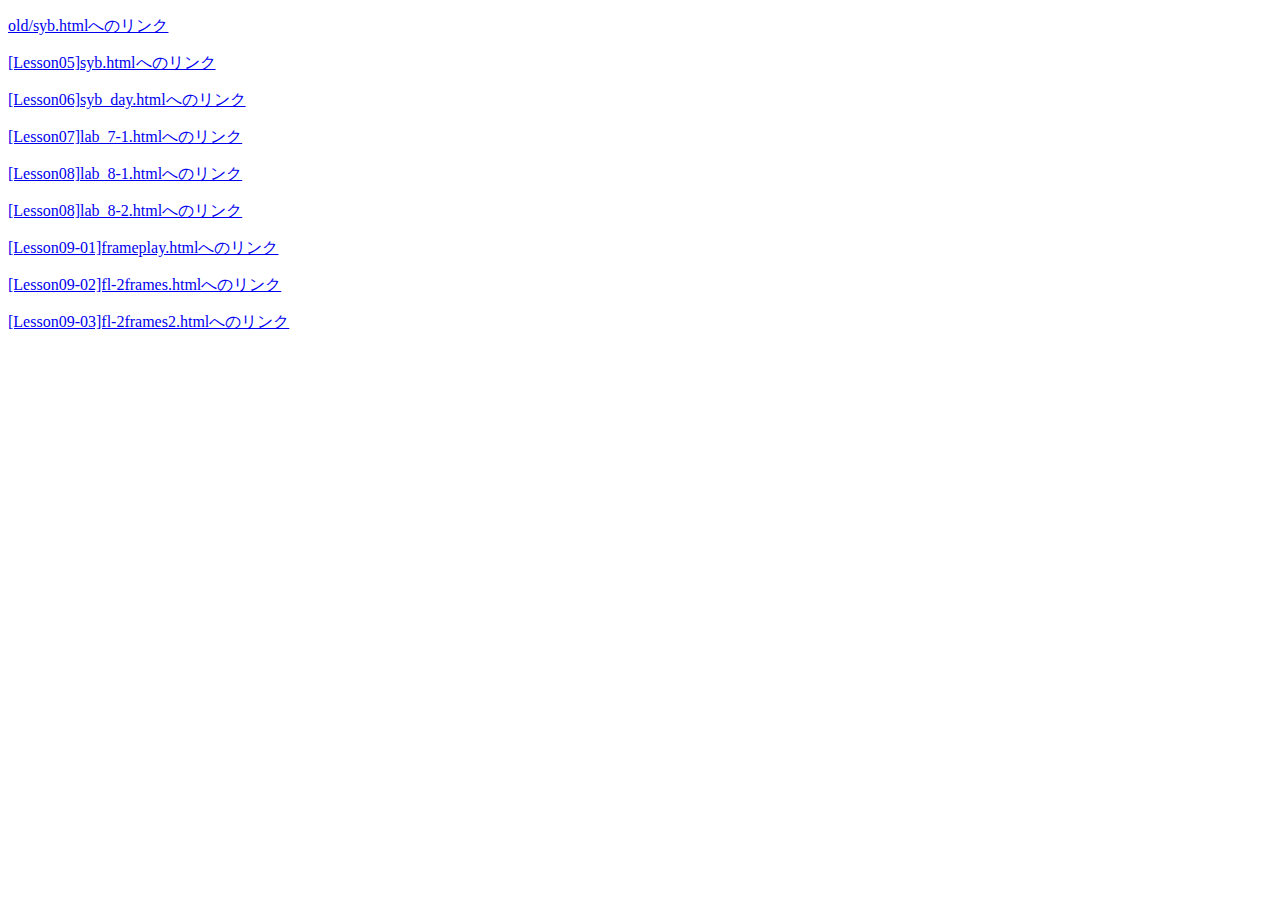
<file: index.html>
<!DOCTYPE html
PUBLIC "-//W3C//DTD XHTML 1.0 Transitional//EN"
"http://www.w3.org/TR/xhtml1/DTD/xhtml1-transitional.dtd">

<html xmlns="http://www.w3.org/1999/xhtml" xml:lang="ja">

<head>
  <meta http-equiv="Content-Type" content="text/html; charset=utf-8" />
  <meta name="keywords" content="CIW, XHTML 1.0, Habitat for Humanity" />
  <meta name="Description" content="Simple XHTML page for Habitat site" />
  <title>Index</title>
</head>

<body>
  <p><a href="ccyp/syb/old/syb.html">old/syb.htmlへのリンク</a></p>
  <p><a href="ccyp/syb.html">[Lesson05]syb.htmlへのリンク</a></p>
  <p><a href="ccyp/syb_day.html">[Lesson06]syb_day.htmlへのリンク</a></p>
  <p><a href="ccyp/lab_7-1.html">[Lesson07]lab_7-1.htmlへのリンク</a></p>
  <p><a href="ccyp/Lab_8-1/lab_8-1.html">[Lesson08]lab_8-1.htmlへのリンク</a></p>
  <p><a href="ccyp/Lab_8-2/index.html">[Lesson08]lab_8-2.htmlへのリンク</a></p>
  <p><a href="ccyp/Lab_9-1/frameplay.html">[Lesson09-01]frameplay.htmlへのリンク</a></p>
  <p><a href="ccyp/Lab_9-2/fl-2frames.html">[Lesson09-02]fl-2frames.htmlへのリンク</a></p>
  <p><a href="ccyp/Lab_9-2/fl-2frames2.html">[Lesson09-03]fl-2frames2.htmlへのリンク</a></p>
</body>

</html>
</file>
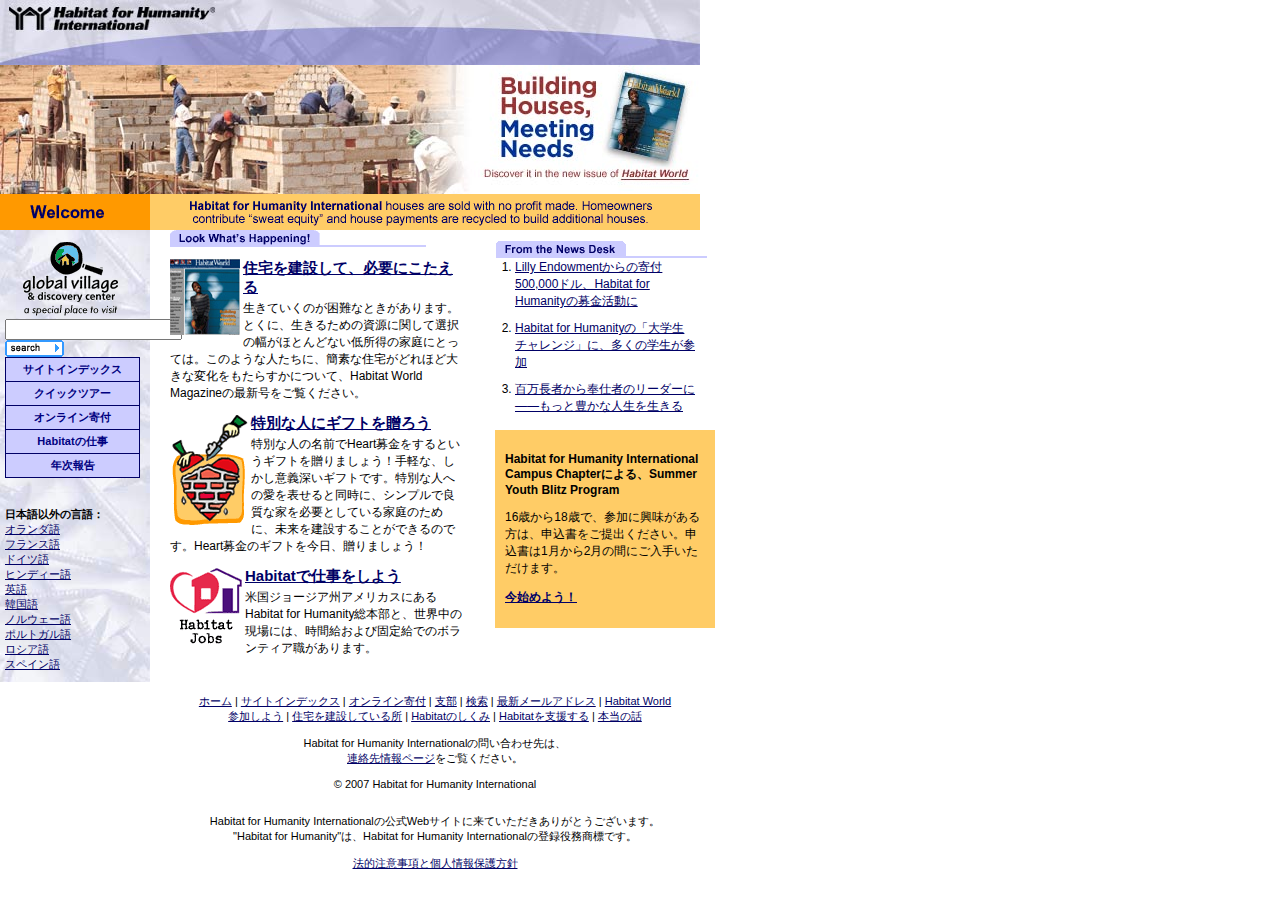
<file: index2.html>
<!DOCTYPE html PUBLIC "-//W3C//DTD XHTML 1.0 Transitional//EN"
    "http://www.w3.org/TR/xhtml1/DTD/xhtml1-transitional.dtd">
<html xmlns="http://www.w3.org/1999/xhtml">
<head>
<meta http-equiv="content-type" content="text/html;charset=utf-8" />
<meta name="description"
content="Habitat for Humanity Internationalの公式Webサイト。Habitat for Humanityは、住宅支援を行なうキリスト教非営利組織です。住環境で困っている人と協力して、シンプルかつ安価で良質な住宅を建設しています。ボランティアとパートナー・ファミリーが労力を提供し、篤志家と援助企業が資金と資材を提供して、Habitat for Humanityの家を建設しています。Habitat for Humanityの家は、無利益、無利子でパートナー・ファミリーに販売されます。ローンの支払いは、さらに家を建設するのに使われます。Habitat for Humanityは、米国50州すべてと、世界87カ国で活動しており、これまでに15万軒以上の家を建設しました。" />
<meta name="keywords"
content="Habitat for Humanity、habitatforhumanity、居住、Jimmy Carter、貧困、住宅、安価" />
<title>Habitat for Humanity International</title>
<link type="text/css" href="index/index.css" rel="stylesheet" />
</head>

<body>

<!-- HEADER SECTION 1 -->
<div id="head1"><a href="index.html"><img
src="index/topnavBG_01.jpg" alt="Habitat for Humanity International" height="65" width="260" border="0" /></a><img src="index/topnavBG_02.jpg" height="65" width="440" border="0" alt="nav" /></div>

<!-- HEADER SECTION 2 -->
<div id="head2"><a href="index.html"><img src="index/mainphoto5.jpg" height="129" width="474" border="0" alt="Habitat World Magazine Online" /></a><a href="index.html"><img src="index/phototitle.jpg" alt="ここをクリックして、Habitat World Magazine Onlineの最新号をご覧ください。" height="129" width="226" border="0" /></a></div>

<!-- HEADER SECTION 3 -->
<div id="head3">
<div class="lefthead3"><img src="index/welcome.gif" alt="ようこそ" height="36" width="133" align="top" border="0" /></div>
<div class="righthead3"><a href="index.html"><img src="index/rotatingquote3.gif"
alt="Habitat for Humanity Internationalは、住環境で困っている家庭やコミュニティに、安価で良質な住宅を建設するボランティアと資金、資材を提供します。Habitat for Humanity Internationalの家は、無利益で販売されます。その家に住む人は&quot;労働&quot;を提供し、家の代金は、さらに多くの家を建設するために使われます。" height="36" width="541" border="0" /></a></div>
</div>


<!-- MAIN DIV -->
<div id="container">

<!-- LEFT SIDEBAR -->
	<div id="sidebar-a"><div><img src="index/GVDClogo.gif" width="133" height="79" alt="世界中で行なわれている、Habitat住宅建設事業に参加しましょう！" border="0" />
		
	<form action="" method="post">
	<input name=".searchText" size="19" />
	<input type="image" src="index/button_search.gif" alt="検索" />
	</form>
	
	<div id="links1">
	<a href="index.html">サイトインデックス</a>
	<a href="index.html">クイックツアー</a>
	<a href="index.html">オンライン寄付</a>
	<a href="index.html">Habitatの仕事</a>
	<a href="index.html" style="border-bottom:1px solid #000066;">年次報告</a>
	</div>
	
<span class="navshsmall">日本語以外の言語：<br />
</span> <span class="navbcsmall">
 <a href="index.html">オランダ語</a><br />
 <a href="index.html">フランス語</a><br />
 <a href="index.html">ドイツ語</a><br />
 <a href="index.html">ヒンディー語</a><br />
 <a href="index.html">英語</a><br />
 <a href="index.html">韓国語</a><br />
 <a href="index.html">ノルウェー語</a><br />
 <a href="index.html">ポルトガル語</a><br />
 <a href="index.html">ロシア語</a><br />
 <a href="index.html">スペイン語</a><br /></span>
 </div>

 </div>
	
<!-- RIGHT SIDEBAR -->
   <div id="sidebar-b"><img src="index/newsdeskheader2.gif" width="212" height="19" alt="ニュースデスクから" border="0" />
<br />
	<ul class="listcompact">
	   <li class="listcompact"><a href="index.html">Lilly Endowmentからの寄付500,000ドル、Habitat for Humanityの募金活動に</a></li>
	   <li class="listcompact"><a href="index.html">Habitat for Humanityの「大学生チャレンジ」に、多くの学生が参加</a></li>
	   <li class="listcompact"><a href="index.html">百万長者から奉仕者のリーダーに——もっと豊かな人生を生きる</a></li> 
	</ul>
	
	<div style="background-color:#fc6;width:200px;padding:10px;">
	<p><b>Habitat for Humanity International Campus Chapterによる、Summer Youth Blitz Program</b></p>
	<p>16歳から18歳で、参加に興味がある方は、申込書をご提出ください。申込書は1月から2月の間にご入手いただけます。</p> 
    <p><b><a href="ccyp/syb.html">今始めよう！</a></b></p>
	</div>
	</div>

<!-- BODY CONTENT -->
	<div id="content">
    <img src="index/centerheader2.gif" width="256" height="26" alt="" border="0" />
	<div><img src="index/hw_feb_mar_04.jpg" alt="住宅を建設して、必要にこたえる" style="float:left;padding:0 3px 2px 0;" />
	<h4><a href="ccyp/default.html">住宅を建設して、必要にこたえる</a></h4>
	<p>生きていくのが困難なときがあります。とくに、生きるための資源に関して選択の幅がほとんどない低所得の家庭にとっては。このような人たちに、簡素な住宅がどれほど大きな変化をもたらすかについて、Habitat World Magazineの最新号をご覧ください。</p>
    </div>
	
	<div><img src="index/bkv_heart.gif" alt="特別な人にギフトを贈ろう" style="float:left;padding:0 3px 2px 0;" />
	<h4><a href="ccyp/default.html">特別な人にギフトを贈ろう</a></h4>
	<p>特別な人の名前でHeart募金をするというギフトを贈りましょう！手軽な、しかし意義深いギフトです。特別な人への愛を表せると同時に、シンプルで良質な家を必要としている家庭のために、未来を建設することができるのです。Heart募金のギフトを今日、贈りましょう！</p>
    </div>

	<div><img src="index/hrnew.gif" alt="Habitatで仕事をしよう" style="float:left;padding:0 3px 2px 0;" />
	<h4><a href="ccyp/default.html">Habitatで仕事をしよう</a></h4>
	<p>米国ジョージア州アメリカスにあるHabitat for Humanity総本部と、世界中の現場には、時間給および固定給でのボランティア職があります。	</p>
 </div>
 </div>
	

<!-- FOOTER LINKS -->
<div id="footer">
	<div><br />
<a href="index.html">ホーム</a> | 
<a href="index.html">サイトインデックス</a> | 
<a href="index.html">オンライン寄付</a> | 
<a href="index.html">支部</a> |
<a href="index.html">検索</a> | 
<a href="index.html">最新メールアドレス</a> | 
<a href="index.html">Habitat World</a><br />
<a href="index.html">参加しよう</a> | 
<a href="index.html">住宅を建設している所</a> | 
<a href="index.html">Habitatのしくみ</a> | 
<a href="index.html">Habitatを支援する</a> | 
<a href="index.html">本当の話</a>
<a href="index.html"><br /></a> <a href="index.html"><br /></a>
Habitat for Humanity Internationalの問い合わせ先は、<br /> <a href="index.html">連絡先情報ページ</a>をご覧ください。<br />
<br />
&copy; 2007 Habitat for Humanity International<br />
<br />
<br />
 
<div style="text-align: center">Habitat for Humanity Internationalの公式Webサイトに来ていただきありがとうございます。<br /> "Habitat for Humanity"は、Habitat for Humanity Internationalの登録役務商標です。<br /> <br /> <a href="index.html">法的注意事項と個人情報保護方針</a>
</div>

</div>
	
</div> 
</div> 
</body>
</html>
</file>
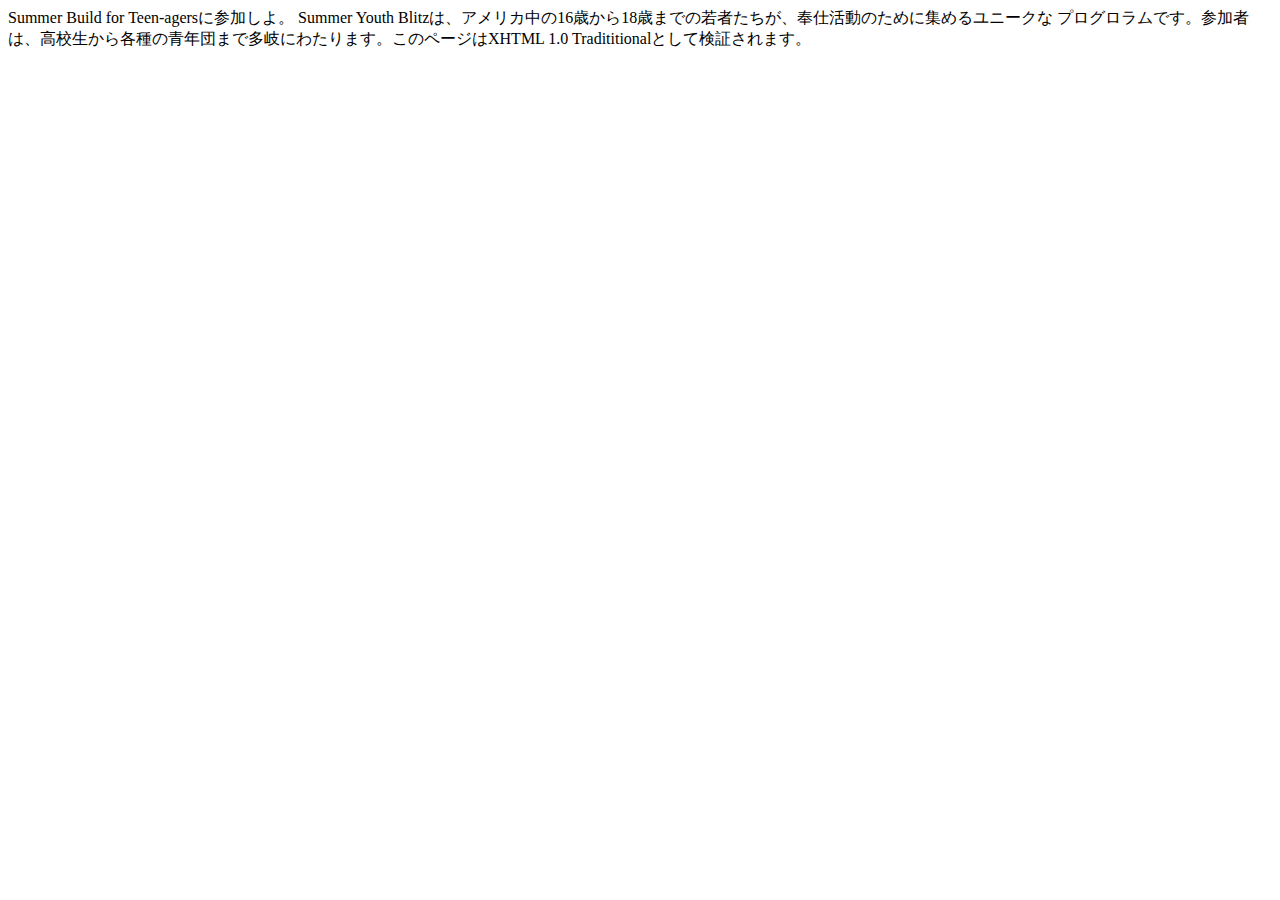
<file: ccpy/syb.html>
<!DOCTYPE html
  PUBLIC "-//W3C//DTD XHTML 1.0 Transitional//EN"
  "http://www.w3.org/TR/xhtml1/DTD/xhtml1-transitional.dtd">

<html xmlns="http://www.w3.org/1999/xhtml" xml:lang="ja">

<head>
<meta http-equiv="Content-Type" content="text/html; charset=utf-8" />
<meta name="keywords" content="CIW, XHTML 1.0, Habitat for Humanity" />
<meta name="Description" content="Simple XHTML page for Habitat site" />

<title>Habitat for Humanity International Summer Youth Blitz Program</title>

</head>

<body bgcolor="white">

Summer Build for Teen-agersに参加しよ。

Summer Youth Blitzは、アメリカ中の16歳から18歳までの若者たちが、奉仕活動のために集めるユニークな

プログロラムです。参加者は、高校生から各種の青年団まで多岐にわたります。このページはXHTML 1.0 Tradititionalとして検証されます。
</body>

</html>
</file>
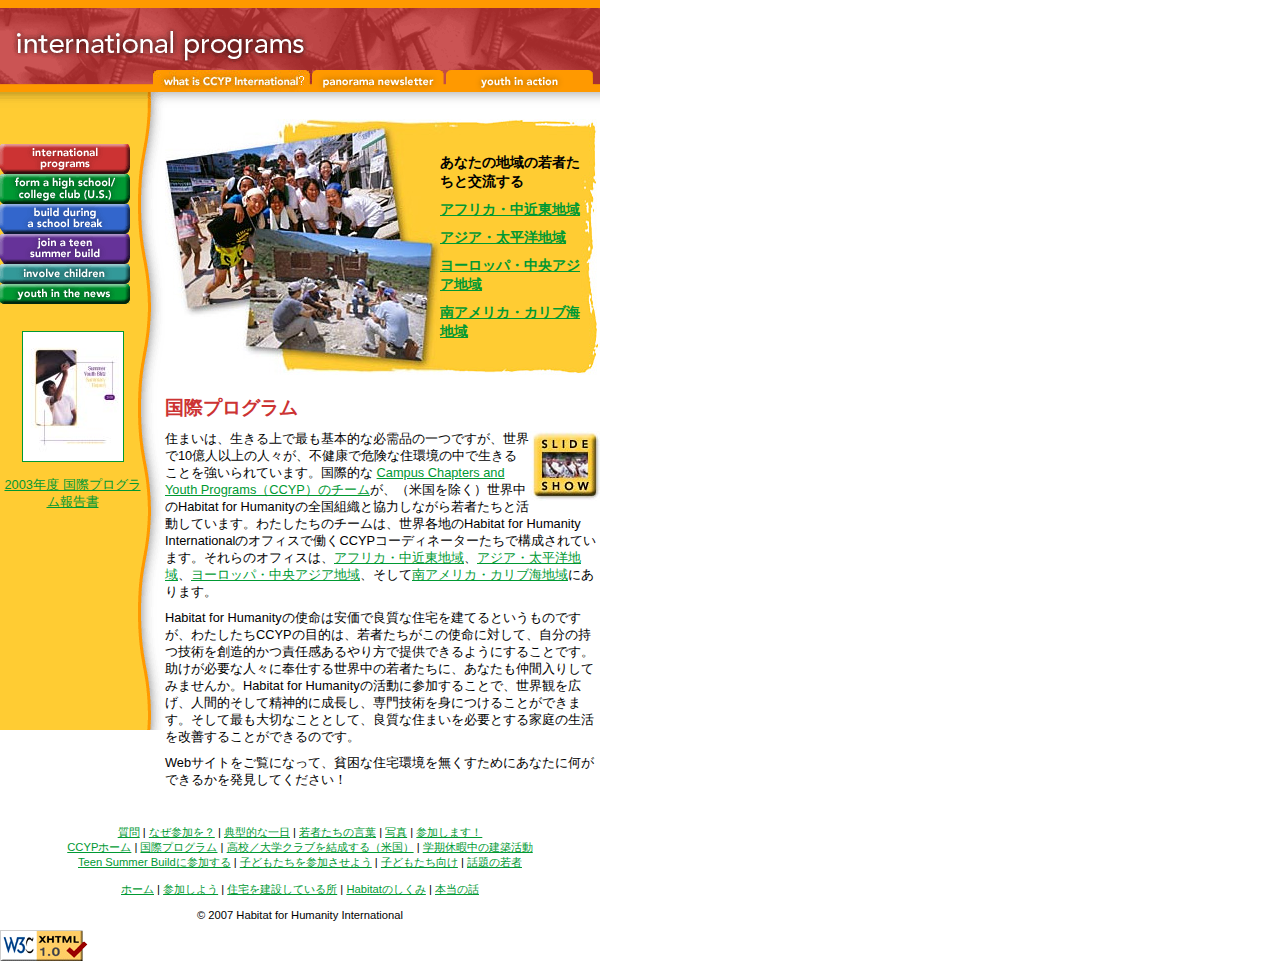
<file: ccyp/ccypintl.html>
<!DOCTYPE html PUBLIC "-//W3C//DTD XHTML 1.0 Transitional//EN" 	
	"http://www.w3.org/TR/xhtml1/DTD/xhtml1-transitional.dtd">
<html xmlns="http://www.w3.org/1999/xhtml" xml:lang="ja">
<head>
<meta http-equiv="Content-Type" content="text/html; charset=utf-8"/>
<meta name="Keywords" content="CIW,ファンデーション,例"/>
<meta name="Description" content="CIWファンデーション・コース向け"/>
<link rel="stylesheet" type="text/css" href="ccypintl/ccypintl.css" title="stylesheet"/>
<title>Habitat for Humanity International Campus Chapterによる、Summer Youth Blitz Program </title>
</head>

<body>
<div id="container">

<!-- ヘッダー -->
<div id="banner">
<div id="head"></div>
<div id="navbar"><img src="ccypintl/intlheaders_02.gif" width="153" height="22" alt="" border="0" /><img src="ccypintl/intlheaders_03.gif" width="159" height="22" alt="CCYP Internationalとは？" border="0" /><img src="ccypintl/intlheaders_04.gif" width="133" height="22" alt="パノラマ・ニュースレター" border="0" /><img src="ccypintl/intlheaders_05.gif" width="155" height="22" alt="Youth in Action" border="0" /></div>
<div id="subnav"><img src="ccypintl/navbg_02.gif" height="16" width="600" border="0" alt="" /></div>
</div>

<!-- サイドバー -->
<div id="sidebar">
<br /><br />
<a href="ccypintl.html"><img src="ccypintl/Intlbutton1.gif" height="30" width="130" border="0" alt="参加しよう" /></a><br />
<img src="ccypintl/ccbutton1.gif" height="30" width="130" border="0" alt="Campus Chapters" /><br/>
<img src="ccypintl/colchalbutton1.gif" height="30" width="130" border="0" alt="大学生チャレンジ" /><br />
<a href="syb.html"><img src="ccypintl/sybbutton1.gif" height="30" width="130" border="0" alt="Summer Youth Blitz" /></a><br />
<img src="ccypintl/childbutton1.gif" height="20" width="130" border="0" alt="子どもたちを参加させよう" /><br />
<img src="ccypintl/FWbutton1.gif" height="20" width="130" border="0" alt="世界を変える" /><br />
<br />

<p style="text-align:center;margin-right:20px;"><a href="ccypintl/SYBSumRept03.pdf"><img src="ccypintl/SYBSumReptCV.jpg" width="100" height="129" border="1" alt="2003年度国際プログラム報告書" /></a><br/><br/><a href="ccypintl/SYBSumRept03.pdf"> 2003年度 国際プログラム報告書</a>
</p>
</div>


<!-- コンテンツ本体 -->
<div id="content">

<div id="photoblock">
	<div>
		<p>あなたの地域の若者たちと交流する</p>
		<p><a href="ccypintl.html">アフリカ・中近東地域</a></p>
		<p><a href="ccypintl.html">アジア・太平洋地域</a></p>
		<p><a href="ccypintl.html">ヨーロッパ・中央アジア地域</a></p>
	    <p><a href="ccypintl.html">南アメリカ・カリブ海地域</a></p>
     </div>
</div>

<h2>国際プログラム</h2>

<p><img src="ccypintl/intlslideshowgraphic.jpg" width="70" height="70" alt="" border="0" align="right" />住まいは、生きる上で最も基本的な必需品の一つですが、世界で10億人以上の人々が、不健康で危険な住環境の中で生きることを強いられています。国際的な <a href="ccypintl.html">Campus Chapters and Youth Programs（CCYP）のチーム</a>が、（米国を除く）世界中のHabitat for Humanityの全国組織と協力しながら若者たちと活動しています。わたしたちのチームは、世界各地のHabitat for Humanity Internationalのオフィスで働くCCYPコーディネーターたちで構成されています。それらのオフィスは、<a href="ccypintl.html">アフリカ・中近東地域</a>、<a href="ccypintl.html">アジア・太平洋地域</a>、<a href="ccypintl.html">ヨーロッパ・中央アジア地域</a>、そして<a href="ccypintl.html">南アメリカ・カリブ海地域</a>にあります。</a></p>

<p>Habitat for Humanityの使命は安価で良質な住宅を建てるというものですが、わたしたちCCYPの目的は、若者たちがこの使命に対して、自分の持つ技術を創造的かつ責任感あるやり方で提供できるようにすることです。助けが必要な人々に奉仕する世界中の若者たちに、あなたも仲間入りしてみませんか。Habitat for Humanityの活動に参加することで、世界観を広げ、人間的そして精神的に成長し、専門技術を身につけることができます。そして最も大切なこととして、良質な住まいを必要とする家庭の生活を改善することができるのです。</p>

<p>Webサイトをご覧になって、貧困な住宅環境を無くすためにあなたに何ができるかを発見してください！</p>
</div>


<!-- フッター -->
<div id="footer">
<a href="ccypintl.html">質問</a> | 
<a href="ccypintl.html">なぜ参加を？</a> | 
<a href="ccypintl.html">典型的な一日</a> | 
<a href="ccypintl.html">若者たちの言葉</a> | 
<a href="ccypintl.html">写真</a> | 
<a href="ccypintl.html">参加します！</a><br/>
<a href="default.html">CCYPホーム</a> | 
<a href="ccypintl.html">国際プログラム</a> | 
<a href="ccypintl.html">高校／大学クラブを結成する（米国）</a> |
<a href="ccypintl.html">学期休暇中の建築活動</a> <br /> 
<a href="syb.html">Teen Summer Buildに参加する</a> | 
<a href="ccypintl.html">子どもたちを参加させよう</a> | 
<a href="ccypintl.html">子どもたち向け</a> |
<a href="ccypintl.html">話題の若者</a><br/><br/>
<a href="/habitat/index.html">ホーム</a> | 
<a href="ccypintl.html">参加しよう</a> | 
<a href="ccypintl.html">住宅を建設している所</a> | 
<a href="ccypintl.html">Habitatのしくみ</a> | 
<a href="ccypintl.html">本当の話<br/></a><br/>&copy; 2007 Habitat for Humanity International
</div>

<p><a href="http://validator.w3.org/check/referer"><img src="ccypintl/valid-xhtml10.png" alt="妥当なXHTML 1.0です！" height="31" width="88" border="0" /></a></p>

</div>
</body>
</html>
</file>
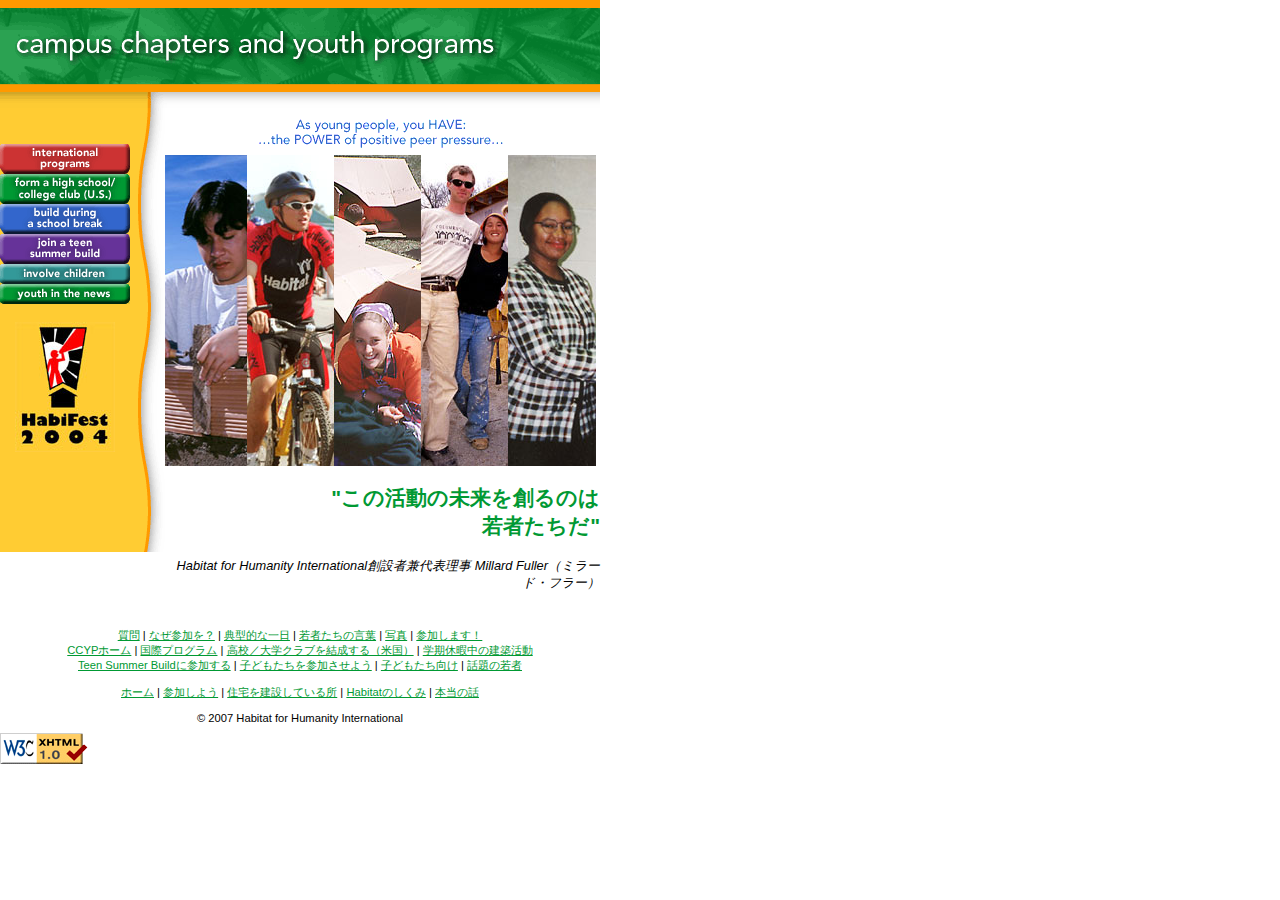
<file: ccyp/default.html>
<!DOCTYPE html PUBLIC "-//W3C//DTD XHTML 1.0 Transitional//EN" 	
	"http://www.w3.org/TR/xhtml1/DTD/xhtml1-transitional.dtd">
<html xmlns="http://www.w3.org/1999/xhtml" xml:lang="ja">
<head>
<meta http-equiv="Content-Type" content="text/html; charset=utf-8"/>
<meta name="Keywords" content="CIW,ファンデーション,例"/>
<meta name="Description" content="CIWファンデーション・コース向け"/>
<link rel="stylesheet" type="text/css" href="default/default.css" title="stylesheet"/>
<title>Habitat for Humanity International Campus Chapterによる、Summer Youth Blitz Program </title>
</head>
<body>
<div id="container">

<!-- ヘッダー -->
<div id="banner">
<div id="head"></div>
<div id="navbar"><img src="default/navbg_02.gif" width="600" height="16" alt="" border="0" /></div>
</div>

<!-- サイドバー -->
<div id="sidebar"><br /><br />
<a href="default.html"><img src="default/Intlbutton1.gif" height="30" width="130" border="0" alt="参加しよう" /></a><br />
<img src="default/ccbutton1.gif" height="30" width="130" border="0" alt="Campus Chapters" /><br />
<img src="default/colchalbutton1.gif" height="30" width="130" border="0" alt="大学生チャレンジ" /><br />
<a href="syb.html"><img src="default/sybbutton1.gif" height="30" width="130" border="0" alt="Summer Youth Blitz" /></a><br />
<img src="default/childbutton1.gif" height="20" width="130" border="0" alt="子どもたちを参加させよう" /><br />
<img src="default/FWbutton1.gif" height="20" width="130" border="0" alt="世界を変える" /><br />
<br />
<img src="default/Habifest_mainccyp.jpg" width="100" height="130" alt="HabiFest" style="text-align:center;margin:0px 15px;" />
</div>


<!-- コンテンツ本体 -->
<div id="content">

<div style="border:0px;padding:0px;margin:0px;">
<img src="default/mainquote9.gif" width="430" height="47" alt="あなたの声をお聞かせください" border="0" />
</div>

<div style="border:0px;padding:0px;margin:0px;">
<img src="default/mainphoto_set1_01.jpg" width="82" height="311" alt="住宅建築活動" /><img src="default/mainphoto_set1_02.jpg" width="87" height="311" alt="募金活動" /><img src="default/mainphoto_set1_03.jpg" width="87" height="311" alt="啓発活動" /><img src="default/mainphoto_set1_04.jpg" width="87" height="311" alt="活動報告" /><img src="default/mainphoto_set1_05.jpg" width="88" height="311" alt="指導者" />
</div>

<br />

<div align="right">
<span class="hdgreen">&quot;この活動の未来を創るのは<br />若者たちだ&quot;</span><br /><br /><span class="byline"> Habitat for Humanity International創設者兼代表理事 Millard Fuller（ミラード・フラー）</span>
</div>
</div>


<!-- フッター -->
<div id="footer">
<a href="default.html">質問</a> | 
<a href="default.html">なぜ参加を？</a> | 
<a href="default.html">典型的な一日</a> | 
<a href="default.html">若者たちの言葉</a> | 
<a href="default.html">写真</a> | 
<a href="default.html">参加します！</a><br/>
<a href="default.html">CCYPホーム</a> | 
<a href="default.html">国際プログラム</a> | 
<a href="default.html">高校／大学クラブを結成する（米国）</a> |
<a href="default.html">学期休暇中の建築活動</a> <br /> 
<a href="syb.html">Teen Summer Buildに参加する</a> | 
<a href="default.html">子どもたちを参加させよう</a> | 
<a href="default.html">子どもたち向け</a> |
<a href="default.html">話題の若者</a><br/><br/>
<a href="index.html">ホーム</a> | 
<a href="default.html">参加しよう</a> | 
<a href="default.html">住宅を建設している所</a> | 
<a href="default.html">Habitatのしくみ</a> | 
<a href="default.html">本当の話<br/></a><br/>&copy; 2007 Habitat for Humanity International
</div>

<p><a href="http://validator.w3.org/check/referer"><img src="default/valid-xhtml10.png" alt="妥当なXHTML 1.0です！" height="31" width="88" border="0" /></a></p>
</div>
</body>
</html>
</file>
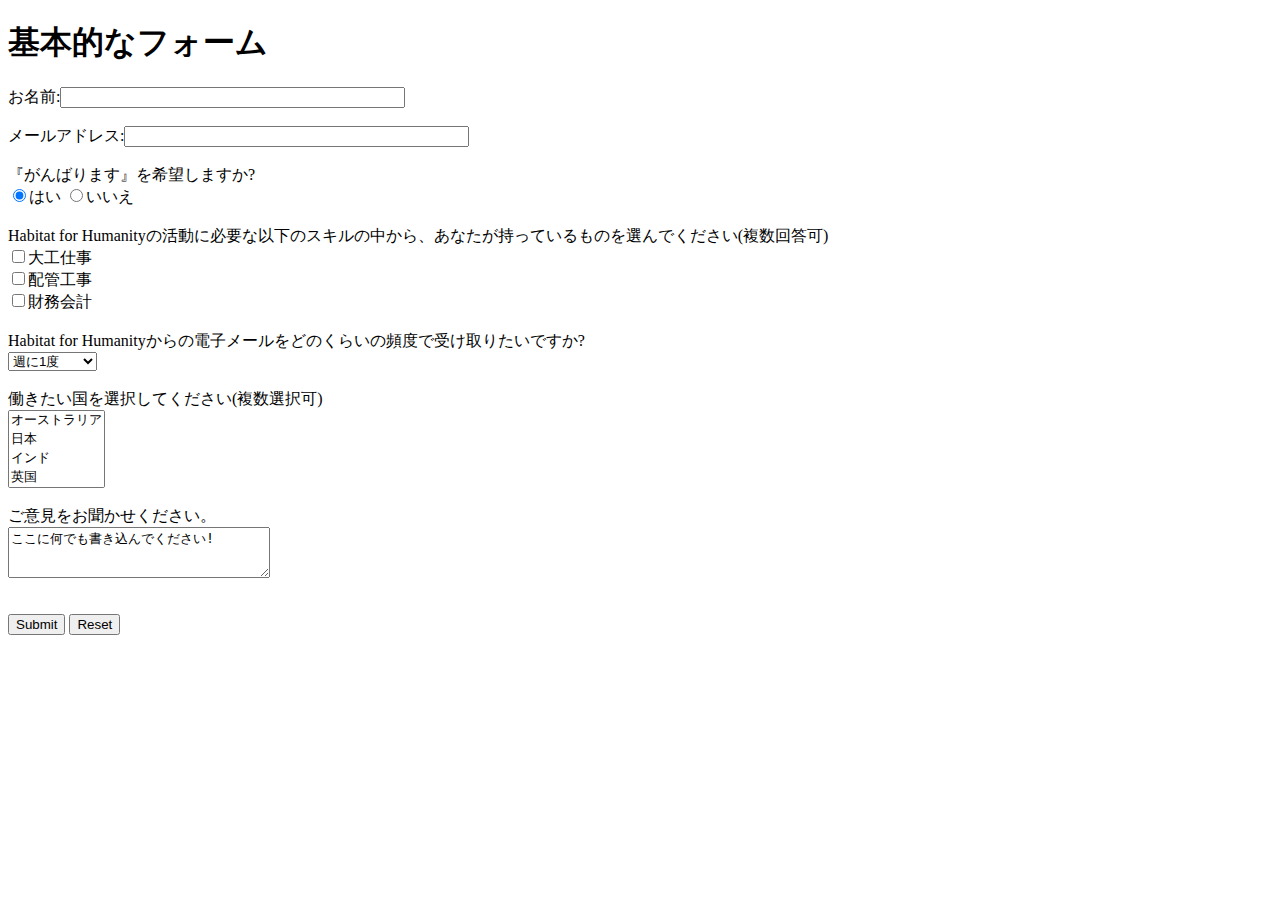
<file: ccyp/lab_7-1.html>
<!DOCTYPE html
	PUBLIC "-//W3C//DTD XHTML 1.0 Transitional//EN"
	"http://www.w3.org/TR/xhtml1/DTD/xhtml1-transitional.dtd">
<html xmlns="http://www.w3.org/1999/xhtml" xml:lang="ja">
<head>
<meta http-equiv="Content-Type" content="text/html; charset=utf-8"/>
<meta name="Keywords" content="CIW,ファンデーション,例"/>
<meta name="Description" content="CIWファンデーション・コース向け"/>
<!-- <link rel="stylesheet"  type="text/css" href="myform.css" title="stylesheet"/> -->
<title>基本的なフォーム</title>
</head>
<body>
<h1>基本的なフォーム</h1>

<form method="get" action="http://ss1.ciw-japan.com/cgi-bin.jp/process.pl">
  お名前:<input type="text" name="Name" size="40" />
  <br />
  <br />

  メールアドレス:<input name="Email" size="40" />
  <br />
  <br />

  『がんばります』を希望しますか?<br />
  <input type="radio" name="AddToList" value="yes" checked="checked" />はい
  <input type="radio" name="AddToList" value="no" />いいえ
  <br />
  <br />

  Habitat for Humanityの活動に必要な以下のスキルの中から、あなたが持っているものを選んでください(複数回答可)<br />
  <input type="checkbox" name="Skills" />大工仕事<br />
  <input type="checkbox" name="Skills" />配管工事<br />
  <input type="checkbox" name="Skills" />財務会計<br />
  <br />

  Habitat for Humanityからの電子メールをどのくらいの頻度で受け取りたいですか?
  <br />
  <select name="EmailFreq">
    <option>週に1度</option>
    <option>月に1、2度</option>
    <option>月に1度</option>
    <option value="Remove">希望しない</option>
  </select>
  <br />

  <br />
  働きたい国を選択してください(複数選択可)
  <br />
  <select name="work" multiple="multiple" size="4">
    <option>オーストラリア</option>
    <option>日本</option>
    <option>インド</option>
    <option>英国</option>
    <option>米国</option>
  </select>
  <br />

  <br />
  ご意見をお聞かせください。<br />
  <textarea name="comments" cols="30" rows="3">ここに何でも書き込んでください!</textarea>
  <br />

  <br />
  <br />
  <input type="submit" />
  <input type="reset" />
  
</form>

</body>
</html>
</file>
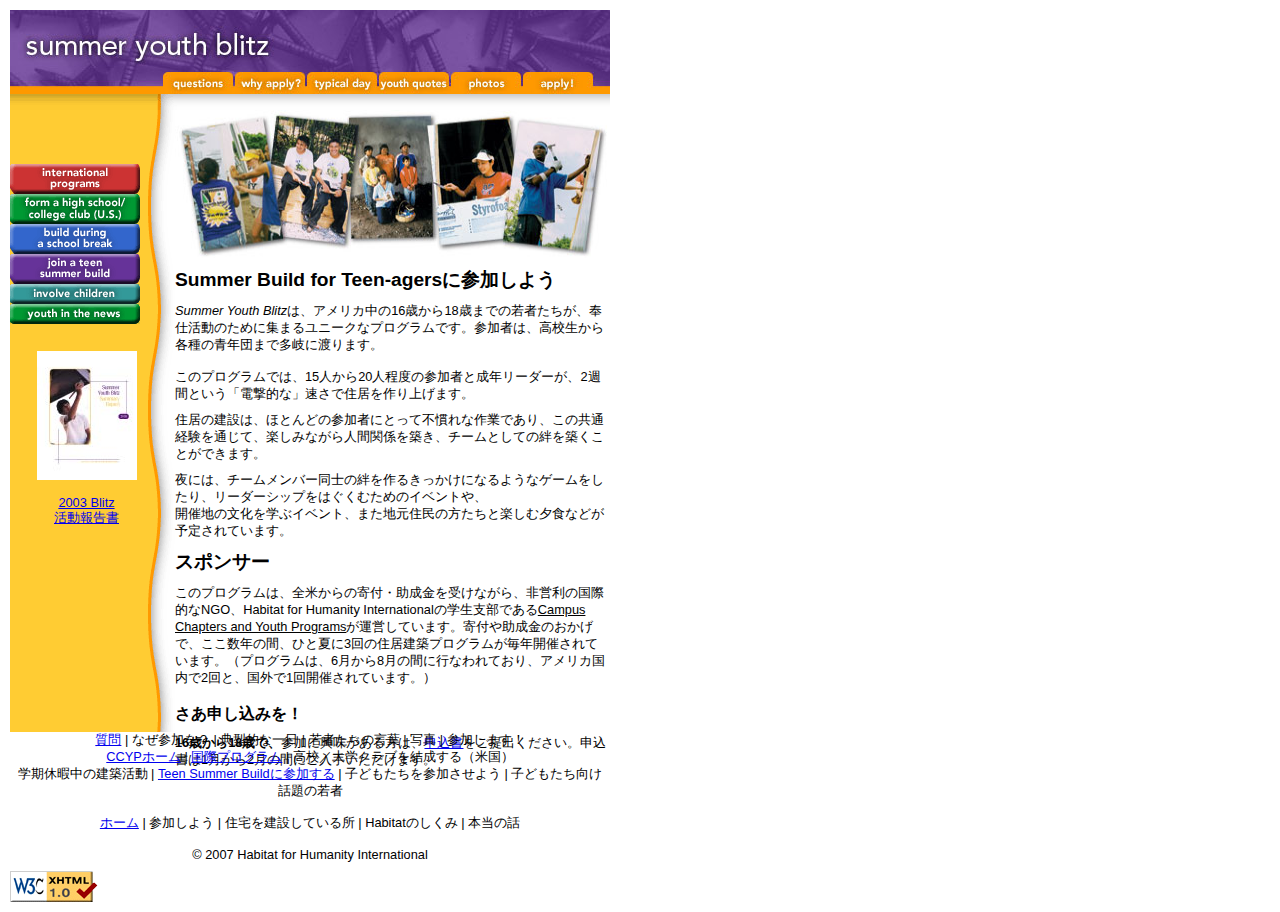
<file: ccyp/syb.html>
﻿<!DOCTYPE html
	PUBLIC "-//W3C//DTD XHTML 1.0 Transitional//EN"
	"http://www.w3.org/TR/xhtml1/DTD/xhtml1-transitional.dtd">
<html xmlns="http://www.w3.org/1999/xhtml" xml:lang="ja">

<head>
<meta http-equiv="Content-Type" content="text/html; charset=utf-8"/>
<meta name="Keywords" content="CIW,ファンデーション,例"/>
<meta name="Description" content="CIWファンデーション・コース向け"/>
<link rel="stylesheet"  type="text/css" href="syb/syb.css" title="stylesheet"/>
<title>Habitat for Humanity International Campus Chapterによる、Summer Youth Blitz Program </title>
</head>

<body>

<!-- 上部ナビゲーションバー -->
<div id="container">
<div id="banner">
<div id="head"></div>
<div id="navbar">
  <img height="22" src="syb/sybheaders_02.jpg" width="153" border="0" alt="現在のページに戻る" /><a href="http://www.habitat.org/ap/ccyp_faq.aspx"><img height="22" src="syb/sybheaders_03.jpg" width="72" border="0" name="questions" alt="Habitatについての疑問にお答えします。" /></a><img height="22" src="syb/sybheaders_04.jpg" width="72" border="0" name="whyapply" alt="「なぜ参加するのか」もっと知りたい方はこちらへ。"/><img height="22" src="syb/sybheaders_05.jpg" width="72" border="0" name="typicalday" alt="Habitatのある一日を紹介します。"/><img height="22" src="syb/sybheaders_06.jpg" width="72" border="0" name="youthquotes" alt="Habitatについての若者たちの言葉です。"/><img height="22" src="syb/sybheaders_07.jpg" width="72" border="0" name="photos" alt="Habitatのある一日を写真で紹介します。" /><img height="22" src="syb/sybheaders_08.jpg" width="72" border="0" name="apply" alt="申込書のダウンロードはこちら" /><img height="22" src="syb/sybheaders_09.jpg" width="15" border="0" alt="参加しよう！" /></div>
<div id="subnav"><img src="syb/navbg_02.gif" height="16" width="600" border="0" alt="明るい未来を建築しましょう。"/></div>
</div>

<!-- サイドバー -->
<div id="sidebar">
<br/>
<br/>   <!-- ナビゲーション画像（国際プログラム、高校／大学クラブを結成する、学期休暇中の建築活動、その他）に埋め込むタグ-->
<br/>
<img height="30" alt="あなたの国で参加する方法。" src="syb/Intlbutton1.gif" width="130" border="0" name="internationalprograms" /><br /><img height="30" alt="Campus Chaptersは学生によって運営される組織です。住居を建築したり、キャンパスやコミュニティに教育を施したり、Habitat for Humanityの活動に必要な資金を調達したりします。" src="syb/ccbutton1.gif" width="130" border="0" name="campuschapters"/><br/><img height="30" alt="大学生チャレンジは、Habitat for Humanityが年間を通じて開催している、16歳以上の高校／大学生が休暇を利用して行うプログラムです。" src="syb/colchalbutton1.gif" width="130" border="0" name="collegiatechallenge"/><br /><img height="30" alt="Summer Youth Blitzでは、16歳から18歳までのさまざまなバックグラウンドを持つ若者が集まり、わずか2週間で住居を作り上げます。" src="syb/sybbutton1.gif" width="130" border="0" name="summeryouthblitz"/><br/><img height="20" alt="Habitat for Humanityの活動に子どもたちを参加させるユニークな方法をお教えします。" src="syb/childbutton1.gif" width="130" border="0" name="involvechildren"/><br/><img height="20" alt="Habitat for Humanityを通じて世界を変えようとしている若者たちの活動です。" src="syb/FWbutton1.gif" width="130" border="0" name="youthinthenews"/><br/><br/>
<p style="text-align:center;margin-right:12px;"><img height="129" src="syb/SYBSumReptCV.jpg" width="100" border="0" hspace="10" alt="PDFファイルへのリンクです。 Acrobat Readerをダウンロードするには、www.adobe.com/jp/ へ" />
<br/><br/><a href="syb/SYBSumRept03.pdf">2003 Blitz<br/>活動報告書</a></p>
<br/><br/><br/><br/>
</div>

<!-- コンテンツ本体 -->
<div id="content">
<img src="syb/SYBcollague2.jpg" width="432" height="148" border="0" alt="この夏は、必要とする人のために家を作ろう！" />
<br/>

<h2>Summer Build for Teen-agersに参加しよう</h2> 

<p>
<em>Summer Youth Blitz</em>は、アメリカ中の16歳から18歳までの若者たちが、奉仕活動のために集まるユニークなプログラムです。参加者は、高校生から各種の青年団まで多岐に渡ります。<br/><br/>このプログラムでは、15人から20人程度の参加者と成年リーダーが、2週間という「電撃的な」速さで住居を作り上げます。
</p>

<p>
住居の建設は、ほとんどの参加者にとって不慣れな作業であり、この共通経験を通じて、楽しみながら人間関係を築き、チームとしての絆を築くことができます。 </p> <!-- 家の建築にあたっては、次の作業を行います。
<ul>
<li>土台の造成に関わる。</li>
<li>家の枠組み造りを手伝う。</li>
<li>専門家に見てもらいつつ簡単な大工仕事を行う。</li>
</ul>
-->
<!-- 現場監督からの要望で箇条書きリストは削除　Jane Doe-->

<p>
夜には、チームメンバー同士の絆を作るきっかけになるようなゲームをしたり、リーダーシップをはぐくむためのイベントや、<br/>開催地の文化を学ぶイベント、また地元住民の方たちと楽しむ夕食などが予定されています。
</p>

<h2>スポンサー</h2> 

<p>
このプログラムは、全米からの寄付・助成金を受けながら、非営利の国際的なNGO、Habitat for Humanity Internationalの学生支部である<u>Campus Chapters and Youth Programs</u>が運営しています。寄付や助成金のおかげで、ここ数年の間、ひと夏に3回の住居建築プログラムが毎年開催されています。（プログラムは、6月から8月の間に行なわれており、アメリカ国内で2回と、国外で1回開催されています。）
</p>

<h3>さあ申し込みを！</h3> 

<p>
<strong>16歳から18歳で、</strong>参加に興味がある方は、<a href="application.html">申込書</a>をご提出ください。申込書は1月から2月の間にご入手いただけます。
</p>
</div>

<!-- フッター -->
<div id="footer">
  <a href="http:www.habitat.org/ap/ccyp_faq.aspx">質問</a> | なぜ参加を？ | 典型的な一日 | 若者たちの言葉 | 
写真 | 参加します！<br/><a href="default.html">CCYPホーム</a> | <a href="ccypintl.html">国際プログラム</a> | 高校／大学クラブを結成する（米国） <br/>学期休暇中の建築活動 | <a href="syb.html">Teen Summer Buildに参加する</a> | 子どもたちを参加させよう | 子どもたち向け <br/> 話題の若者<br/><br/><a href="../index.html">ホーム</a> | 参加しよう | 住宅を建設している所 | Habitatのしくみ | 本当の話<br/><br/> &copy; 2007 Habitat for Humanity International</div>
<p><img src="syb/valid-xhtml10.png" alt="妥当なXHTML 1.0です！" height="31" width="88" border="0" /></p>
</div>
</body>
</html>
</file>
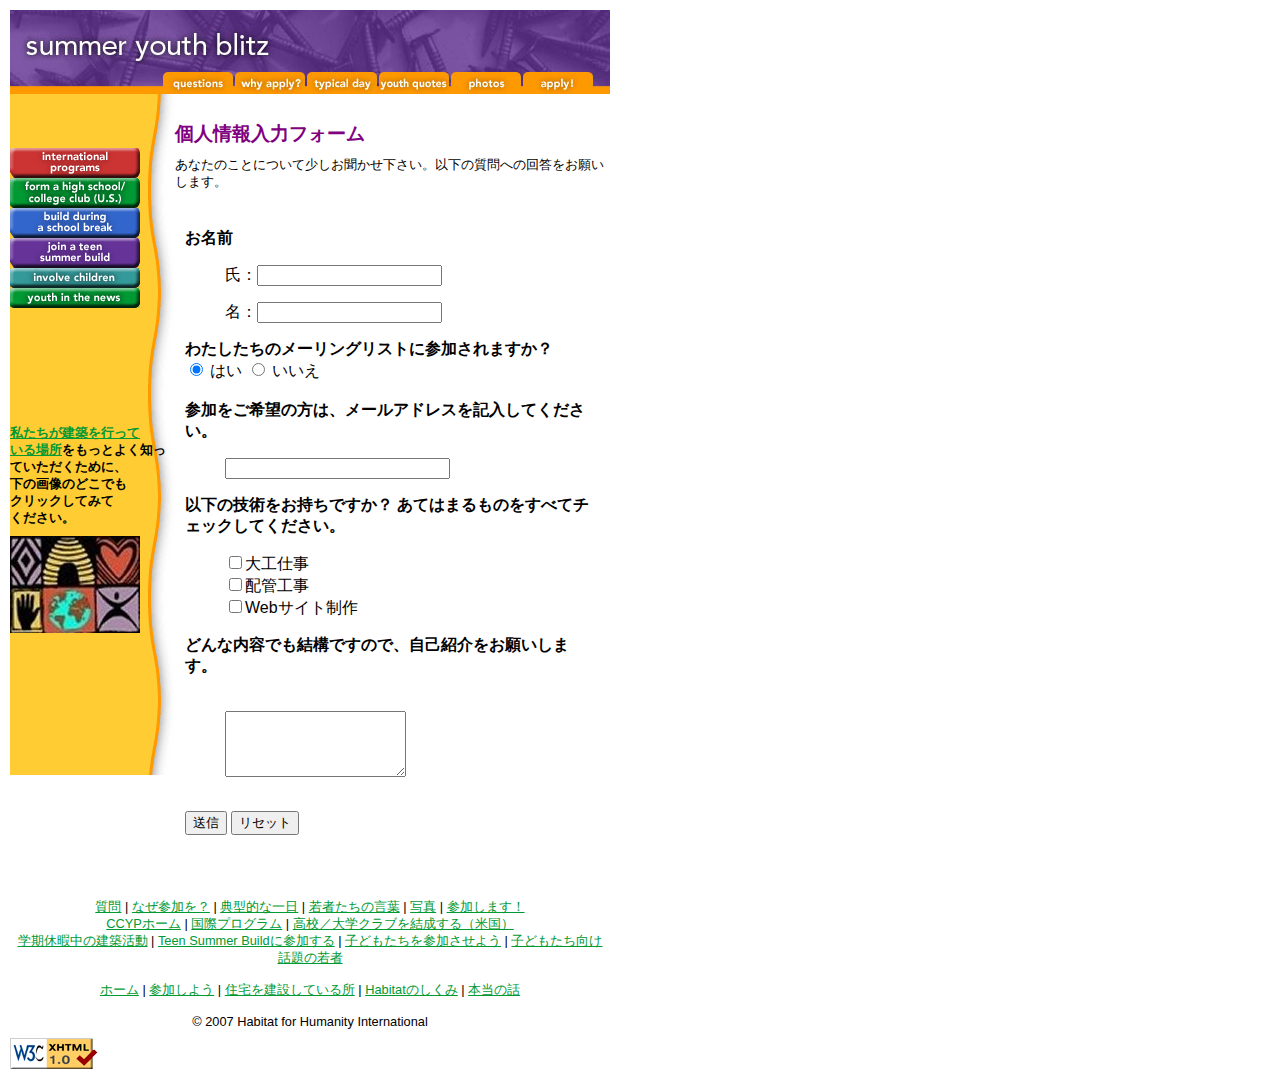
<file: ccyp/Lab_8-1/lab_8-1.html>
<!DOCTYPE html
	PUBLIC "-//W3C//DTD XHTML 1.0 Transitional//EN"
	"http://www.w3.org/TR/xhtml1/DTD/xhtml1-transitional.dtd">
<html xmlns="http://www.w3.org/1999/xhtml" xml:lang="ja">
<head>
<meta http-equiv="Content-Type" content="text/html; charset=utf-8"/>
<meta name="Keywords" content="CIW,ファンデーション,例"/>
<meta name="Description" content="CIWファデーション・コース向け"/>
<link rel="stylesheet"  type="text/css" href="lab_8-1/lab_8-1.css" title="stylesheet"/>
<title>Habitat for Humanity International Campus Chapterによる、Summer Youth Blitz Program </title>
</head>

<body>

<!-- 上部ナビゲーションバー -->
<div id="container">
<div id="banner">
<div id="head"></div>
<div id="navbar">

<img height="22" src="lab_8-1/sybheaders_02.jpg" width="153" border="0" alt="現在のページに戻る" /><a href="http://www.habitat.org/ap/ccyp_faq.aspx"><img height="22" src="lab_8-1/sybheaders_03.jpg" width="72" border="0" name="questions" alt="Habitatについての疑問にお答えします。" /></a><a href="http://www.habitat.org/ccyp/syb/syb_why.html"><img height="22" src="lab_8-1/sybheaders_04.jpg" width="72" border="0" name="whyapply" alt="「なぜ参加するのか」もっと知りたい方はこちらへ。"/></a><a href="http://www.habitat.org/ccyp/syb/syb_day.html"><img height="22" src="lab_8-1/sybheaders_05.jpg" width="72" border="0" name="typicalday" alt="Habitatのある一日を紹介します。"/></a><a href="http://www.habitat.org/ccyp/lab_8-1/syb_quote.html"><img height="22" src="lab_8-1/sybheaders_06.jpg" width="72" border="0" name="youthquotes" alt="Habitatについての若者たちの言葉です。"/></a><a href="http://www.habitat.org/ccyp/syb_day/syb_photo.html"><img height="22" src="lab_8-1/sybheaders_07.jpg" width="72" border="0" name="photos" alt="Habitatのある一日を写真で紹介します。" /></a><a href="http://www.habitat.org/ccyp/syb/syb_apply.html"><img height="22" src="lab_8-1/sybheaders_08.jpg" width="72" border="0" name="apply" alt="申込書のダウンロードはこちら" /></a><img height="22" src="lab_8-1/sybheaders_09.jpg" width="15" border="0" alt="参加しよう！" /></div>
</div>

<!-- サイドバー -->
<div id="sidebar">
<br/>
<br/>   <!-- ナビゲーション画像（国際プログラム、高校／大学クラブを結成する、学期休暇中の建築活動、その他）に埋め込むタグ-->
<br/>

<a href="http://www.habitat.org/ccyp/ccypintl.html"><img height="30" alt="あなたの国で参加する方法。" src="lab_8-1/Intlbutton1.gif" width="130" border="0" name="internationalprograms" /></a><br /><a href="http://www.habitat.org/ccyp/ccyp.html"><img height="30" alt="Campus Chaptersは学生によって運営される組織です。住居を建築したり、キャンパスやコミュニティに教育を施したり、Habitat for Humanityの活動に必要な資金を調達したりします。" src="lab_8-1/ccbutton1.gif" width="130" border="0" name="campuschapters"/></a><br/><a href="http://www.habitat.org/ccyp/cc.html"><img height="30" alt="大学生チャレンジは、Habitat for Humanityが年間を通じて開催している、16歳以上の高校／大学生が休暇を利用して行うプログラムです。" src="lab_8-1/colchalbutton1.gif" width="130" border="0" name="collegiatechallenge"/></a><br /><a href="http://www.habitat.org/ccyp/syb.html"><img height="30" alt="Summer Youth Blitzでは、16歳から18歳までのさまざまなバックグラウンドを持つ若者が集まり、わずか2週間で住居を作り上げます。" src="lab_8-1/sybbutton1.gif" width="130" border="0" name="summeryouthblitz"/></a><br/><a href="http://www.habitat.org/ccyp/youth.html"><img height="20" alt="Habitat for Humanityの活動に子どもたちを参加させるユニークな方法をお教えします。" src="lab_8-1/childbutton1.gif" width="130" border="0" name="involvechildren"/></a><br/><a href="http://www.habitat.org/ccyp/FW.html"><img height="20" alt="Habitat for Humanityを通じて世界を変えようとしている若者たちの活動です。" src="lab_8-1/FWbutton1.gif" width="130" border="0"/></a>

<br/>
<br/>
<br/>
<br/>
<br/>
<br/>
<br/>

<!-- イメージマップコードここから -->
<p>
  <strong>
    <a href="http://www.habitat.org/build">私たちが建築を行って<br />いる場所</a>をもっとよく知っていただくために、<br />下の画像のどこでも<br />クリックしてみて<br />ください。</strong>
</p>
<img src="lab_8-1/global_village_130_97.jpg" width="130" height="97" alt="世界地図画像（イメージマップ）" border="0" usemap="#global" />
<map name="global" id="global">
  <area shape="rect" coords="0, 0, 32, 51" href="http://www.habitat.org/intl" alt="世界地図画像（イメージマップ）" />
  <area shape="rect" coords="33, 1, 86, 50" href="http://www.habitat.org/wb" alt="Women Build" />
  <area shape="rect" coords="86, 1, 129, 50" href="http://www.habitat.org/prison" alt="Prison" />
  <area shape="rect" coords="1, 52, 33, 96" href="http://www.habitat.org/lac" alt="America Latina/Caribe" />
  <area shape="rect" coords="34, 52, 86, 96" href="http://www.habitat.org/build/mth" alt="build mth" />
  <area shape="rect" coords="87, 52, 129, 96" href="http://www.habitat.org/gv" alt="Global Village volunteer program" />
</map>
<!-- イメージマップコードここまで -->

<br/>
<br/>

</div>

<!-- コンテンツ本体 -->
<div id="content">
<br/>

<h2>個人情報入力フォーム</h2> 

<p>あなたのことについて少しお聞かせ下さい。以下の質問への回答をお願いします。</p>
<br/>
<form 
	method="post"
	action="http://ss1.ciw-japan.com/cgi-bin.jp/process.pl">

<strong>お名前</strong>
<blockquote>氏：<input type="text" name="name" size="20" /></blockquote>
<blockquote>名：<input type="text" name="name" size="20" /></blockquote>

<strong>わたしたちのメーリングリストに参加されますか？ </strong><br/>
<input type="radio" checked="checked" name="MList" value="yes" /> はい 
<input type="radio"  name="MList" value="yes" /> いいえ
<br/>
<br/>
<strong>参加をご希望の方は、メールアドレスを記入してください。</strong>

<blockquote> <input type="text" name="Email" size="25" /></blockquote>

<strong>以下の技術をお持ちですか？ あてはまるものをすべてチェックしてください。
</strong>
<blockquote>

<input type="checkbox" name="carpentry" />大工仕事
<br/>
<input type="checkbox" name="plumbing" />配管工事
<br/>
<input type="checkbox" name="web" />Webサイト制作
</blockquote>

<strong>どんな内容でも結構ですので、自己紹介をお願いします。</strong>
<br/>
<br/>
<blockquote><textarea name="Comments" rows="4" cols="20"></textarea></blockquote>

<br/>

<input type="submit" value="送信" />
<input type="reset" value="リセット" />
</form>
</div>
<br/>
<br/>
<br/>

<!-- フッター -->
<div id="footer">
<a href="http://www.habitat.org/ap/ccyp_faq.aspx">質問</a> | <a href="http://www.habitat.org/ccyp/syb/syb_why.html">なぜ参加を？</a> | <a href="http://www.habitat.org/ccyp/syb/syb_day.html">典型的な一日</a> | <a href="http://www.habitat.org/ccyp/syb/syb_quote.html">若者たちの言葉</a> | 
<a href="http://www.habitat.org/ap/photos/default.aspx">写真</a> | 
<a href="http://www.habitat.org/ccyp/syb/syb_apply.html">参加します！</a><br/><a href="http://www.habitat.org/ccyp">CCYPホーム</a> | <a href="http://www.habitat.org/ccyp/ccypintl.html">国際プログラム</a> | <a href="http://www.habitat.org/ccyp/ccyp.html">高校／大学クラブを結成する（米国）</a> <br/><a href="http://www.habitat.org/ccyp/cc.html">学期休暇中の建築活動</a> | <a href="http://www.habitat.org/ccyp/syb.html">Teen Summer Buildに参加する</a> | <a href="http://www.habitat.org/ccyp/youth.html">子どもたちを参加させよう</a> | <a href="http://www.habitat.org/ccyp/kids.html">子どもたち向け</a> <br/> <a href="http://www.habitat.org/ccyp/FW.html">話題の若者</a><br/><br/><a href="http://www.habitat.org">ホーム</a> | <a href="http://www.habitat.org/getinv/">参加しよう</a> | <a href="http://www.habitat.org/intl/">住宅を建設している所</a> | <a href="http://www.habitat.org/how/">Habitatのしくみ</a> | <a href="http://www.habitat.org/true">本当の話</a><br/><br/> &copy; 2007 Habitat for Humanity International</div>
<p><img src="lab_8-1/valid-xhtml10.png" alt="妥当なXHTML 1.0です！" height="31" width="88" border="0" /></p>
</div>
</body>
</html>
</file>
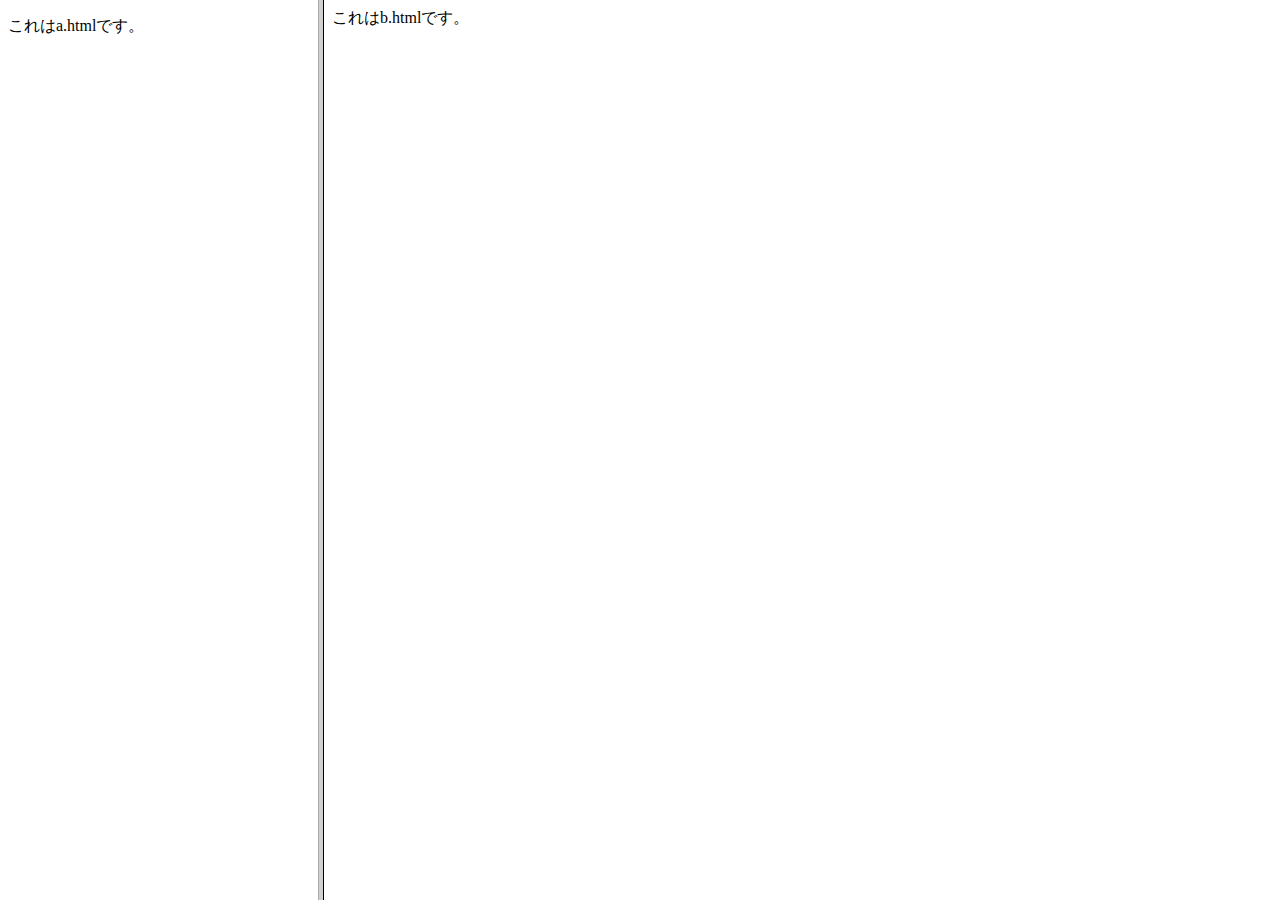
<file: ccyp/Lab_9-1/frameplay.html>
<!DOCTYPE html PUBLIC "-//W3C//DTD XHTML 1.0 Frameset//EN"
 	"http://www.w3.org/TR/xhtml1/DTD/xhtml1-frameset.dtd">
<html xmlns="http://www.w3.org/1999/xhtml" xml:lang="ja">

<head>
<meta http-equiv="Content-Type" content="text/html; charset=utf-8"/>
<meta name="Keywords" content="CIW,ファンデーション,例"/>
<meta name="Description" content="CIWファンデーション・コース向け"/>
<!-- <link rel="stylesheet"  type="text/css" href="lab_8-1/lab_8-1.css" title="stylesheet"/> -->

<title>フレームのレッスン</title>
</head>

<frameset cols="25%, 75%">
    <frame src="a.html"/>
    <frame src="b.html"/>
</frameset>

</html>
</file>
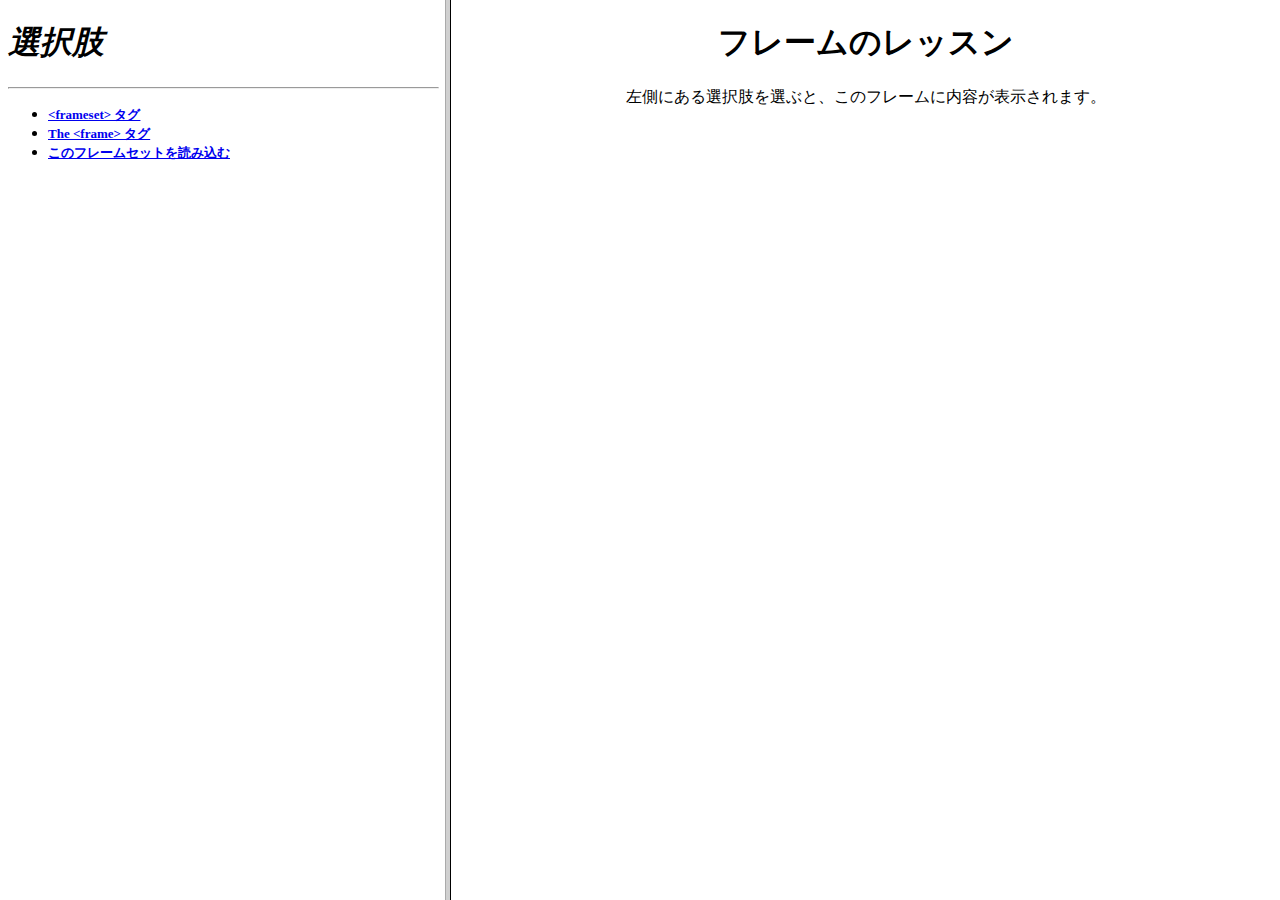
<file: ccyp/Lab_9-2/fl-2frames.html>
<!DOCTYPE html PUBLIC "-//W3C//DTD XHTML 1.0 Frameset//EN"
 	"http://www.w3.org/TR/xhtml1/DTD/xhtml1-frameset.dtd">

<html xmlns="http://www.w3.org/1999/xhtml" xml:lang="ja">
<head>
<meta http-equiv="Content-Type" content="text/html; charset=utf-8"/>
<meta name="Keywords" content="CIW,ファンデーション,例"/>
<meta name="Description" content="CIWファンデーション・コース向け"/>
<!-- <link rel="stylesheet"  type="text/css" href="fl-2frames.css" title="stylesheet"/> -->

<title>簡単なフレームセット</title>

</head>

<frameset cols="35%,65%" >
	<noframes>
	<body>フレーム対応のブラウザでは、ここにフレームが表示されます。</body>
	</noframes>

	<frame src="fl-toc.html" name="toc" />
	<frame src="fl-second.html" name="main" />


</frameset>
</html>
</file>
<file: index/index.css>
@charset "utf-8";
body {
      margin:0px;
      padding:0px;
	  }
	  
a  {
   color: #006;
   }

#head1 #head2 {
        margin:0px;
		padding:0px;
		border:0px;
		} 
		
#head3 {
        margin:0px;
		padding:0px;
		border:0px;
		width:700px;
		} 
		
.lefthead3 {
            background:#f90;
            width:150px;
			float:left;
			border:0px;
			margin:0px;
			padding:0px;
			}
	
.righthead3 {		
			background:#fc6;
			width:550px;
			float:right;
			border:0px;
			margin:0px;
			padding:0px;
			}
   
.navbcsmall {
            color: #000;
            font-size: 70%; 
			font-family: Osaka, 'ＭＳ Ｐゴシック', sans-serif;
			}
			
.navshsmall {
             color:#000;
             font-weight: bold;
			 font-size: 70%;
			 font-family: Osaka, 'ＭＳ Ｐゴシック', sans-serif;
			 }

.searchbox {
            font-weight: bold;
			font-size: 85%;
			font-family: Osaka, 'ＭＳ Ｐゴシック', sans-serif;
			}
			  

		 
ul.listcompact {
               list-style:bullet;
			   margin-top: 0px;
			   margin-bottom: 5px;
			   margin-left: 10px;
			   padding-left: 10px;
			   }
			   
li.listcompact {
               padding-bottom: 10px; 
               }
			   
#container {
			width: 700px;
			border: 0px;
			margin: 0px;
			padding: 0px; 
		    }

#banner {
		 padding: 10px;
		 margin-bottom: 0;
		 background-color: #fff;
		 }

#content {
		  padding: 10px 5px; 
		  margin-left: 165px;
		  margin-right: 230px;
		  background-color: #fff;
		  }
		
#content h4 {
             margin-bottom:3px;
             margin-top:3px;
			 color:#006;
			 font-weight: bold;
			 font-size: 15px;
			 font-family: Osaka, 'ＭＳ Ｐゴシック', sans-serif;
			}
			
#content p {
            margin-top:3px;
			color: #000;
			font-size: 12px;
			font-family: Osaka, 'ＭＳ Ｐゴシック', sans-serif;
			}

#sidebar-a {
			float: left;
			width: 155px;
			\width: 175px;
			w\idth: 155px;
			margin: 0;
			margin-right: 0;
			padding: 10px 5px;
			background: url(sidenailbg.jpg) repeat-y; 
			border:0px;
		    }

#sidebar-b {
			float: right;
			width: 200px; /* 200 */
			\width: 220px;
			w\idth: 200px;
			margin: 0;
			margin-left: 0;
			padding: 10px 5px;
			background-color: #fff;
			color: black;
			font-size: 12px;
			font-family: Osaka, 'ＭＳ Ｐゴシック', sans-serif;
		    }

#footer {
		 text-align: center;
		 clear: both;
		 padding-left: 170px;
		 margin-top: 0;
		 background-color: #fff;
		 font-size: 11px;
		 font-family: Osaka, 'ＭＳ Ｐゴシック', sans-serif;
		}

		
/* left menu link box */

div#links1 {width: 135px;
            height: 150px;
			font-family: Arial, Helvetica, Geneva, sans-serif;
			font-size:11px;
			z-index: 100;
			}
			
div#links1 a {display: block; 
			  text-align: center; 
			  padding: 4px 6px;
			  margin:0px;
			  text-decoration: none;
			  color: #000080;
			  font-weight:bold;
			  background: #ccccff;
			  border-top: 1px solid #000066;
			  border-right: 1px solid #000066;
			  border-left: 1px solid #000066;
			  }
			  
div#links1 a:hover {color: #FFF;
                    background:#9999cc;
					}
</file>
<file: ccyp/ccypintl/ccypintl.css>
@charset "utf-8";
/* STYLE SHEET FOR CCYPINTL.HTML */

body {
      margin:0px;
	  font-family: Osaka, 'ＭＳ Ｐゴシック', sans-serif;
	 } 

p {
   margin-top: 9px; 
   font-size: 80%;
   margin-bottom: 9px;
   }

H2 {
	margin-top: 9px; 
	font-weight: bold; 
	font-size: 120%;
	color:#cc3333;
	margin-bottom: 10px; 
    }

A {
   color: #093
   }

#container {
			width: 600px;
			border-top: 8px solid #f90;
			padding: 0px;
		   }

#banner {
		 padding: 0;
		 margin-bottom: 0;
		 background-color: #fff;
		}
		
#head  {
		margin:0px;
        padding:0px;
		border:0px;
		height:62px;
		background: #fff url(intlheaders_01.gif) no-repeat left;
		}
		
#navbar {
		margin:0px;
		padding:0px;
		border:0px;
		height:22px;
		}
		
#subnav {
		 margin:0px;
		 padding:0px;
		 border:0px;
		 height:16px;}

#content {
		   padding: 0;
		   margin-left: 165px;
		   background-color: #fff;
		  }

#sidebar {
			float: left;
			width: 165px;
			margin:0;
			padding: 0;
			padding-bottom:210px;
			background: #fc3 url(navbg_04.gif) repeat-y top right;
		}

#footer {
		 clear: both;
		 text-align:center;
		 font-size: 70%;
		 padding: 0;
		 margin-top: 36px;
		 background-color: #fff;
		}
		
#photoblock {
			background: #fff url(mainphoto_01.jpg) no-repeat left;
			padding:36px 0px;
			}
	
#photoblock div {
				 width:140px;
				 padding-left:275px;
				}
			 
#photoblock p {
			   font-size:90%;
			   font-weight:bold;
			  }
</file>
<file: ccyp/default/default.css>
@charset "utf-8";
/* STYLE SHEET FOR DEFAULT.HTML */

body {
      margin:0px;
	  font-family: Osaka, 'ＭＳ Ｐゴシック', sans-serif;
	 } 

p  {
   margin-top: 9px; 
   font-size: 80%;
   margin-bottom: 9px;
   }

H2 {
	margin-top: 9px; 
	font-weight: bold; 
	font-size: 120%;
	color:#639;
	margin-bottom: 10px; 
    }

A {
   color: #093
   }

#container {
			width: 600px;
			border-top: 8px solid #f90;
			padding: 0px;
		   }

#banner {
		 padding: 0;
		 margin-bottom: 0;
		 background-color: #fff;
		}
		
#head  {
		margin:0px;
        padding:0px;
		border:0px;
		height:84px;
		background: #fff url(navbg_01.gif) no-repeat left;
		}
		
#navbar {
		margin:0px;
		padding:0px;
		border:0px;
		height:16px;
		}
		
#subnav {
		 margin:0px;
		 padding:0px;
		 border:0px;
		 height:16px;}

#content {
		   padding: 0;
		   margin-left: 165px;
		   background-color: #fff;
		  }

#sidebar {
		  float: left;
		  width: 165px;
		  margin: 0;
		  margin-right: 0;
		  padding: 0;
		  padding-bottom: 100px;
		  background: #fc3 url(navbg_04.gif) repeat-y top right;
		 }

#footer {
		 clear: both;
		 text-align:center;
		 font-size: 70%;
		 padding: 0;
		 margin-top: 36px;
		 background-color: #fff;
		}
		
.hdgreen {
          color: #093;
		  font-weight: bold;
		  font-size: 130%; 
		  line-height: normal;
		  }

.byline { 
		 color: #000;
		 font-style: italic;
		 font-size: 80%;
		 line-height: normal;
		 }
</file>
<file: ccyp/syb/syb.css>
@charset "utf-8";
/* STYLE SHEET FOR BLITZ.HTML */


body {
      margin:10px;
	 } 

p {
   margin-top: 9px; 
   font-size: 80%;
   margin-bottom: 9px;
   font-family: Osaka, 'ＭＳ Ｐゴシック', sans-serif;
   }


h2 {
	margin-top: 9px; 
	font-weight: bold; 
	font-size: 120%;
	margin-bottom: 10px; 
	font-family: Osaka, 'ＭＳ Ｐゴシック', sans-serif;
    }

h3 {
	margin-top: 17px; 
	font-weight: bold; 
	font-size: 100%;
	margin-bottom: 10px; 
	font-family: Osaka, 'ＭＳ Ｐゴシック', sans-serif;
    }


/*
 a {
   color: #093
   }
*/


#container {
			width: 600px;
			border: 0px;
			padding: 0px;
		}

#banner {
			padding: 0;
			margin-bottom: 0;
			background-color: #fff;
		}
		
#head  {
		margin:0px;
        padding:0px;
		border:0px;
		height:62px;
		background: #fff url(sybheaders_01.jpg) no-repeat left;
		}
		
#navbar {
		margin:0px;
		padding:0px;
		border:0px;
		height:22px;
		}
		
#subnav {margin:0px;
		 padding:0px;
		 border:0px;
		 height:16px;}

#content {
			padding: 0;
			background-color: #fff;
                        float: left;
                        width: 435px;
                        height: 622px;
		}

#sidebar {
			float: left;
			width: 165px;
			background: #fc3 url(navbg_04.gif) repeat-y top right;
			height: 622px;
		}

#footer {
			clear: both;
			text-align:center;
			font-family: Osaka, 'ＭＳ Ｐゴシック', sans-serif;
			font-size: 80%;
			padding: 0;
			margin-top: 0;
			background-color: #fff;
		}
</file>
<file: ccyp/Lab_8-1/lab_8-1/lab_8-1.css>
@charset "utf-8";
/* STYLE SHEET FOR BLITZ.HTML */


body {
      margin:10px;

	 } 



form {
	margin:10px;

	font-family: Osaka, 'ＭＳ Ｐゴシック', sans-serif;

	 } 



p {
   margin-top: 9px; 
   font-size: 80%;
   margin-bottom: 9px;
   font-family: Osaka, 'ＭＳ Ｐゴシック', sans-serif;
   }



/* strong {
   font-size: 120%;
   font-family: Osaka, 'ＭＳ Ｐゴシック', sans-serif;
   }
*/


h2 {
	margin-top: 9px; 
	font-weight: bold; 
	font-size: 120%;
	margin-bottom: 10px; 
	font-family: Osaka, 'ＭＳ Ｐゴシック', sans-serif;
	color: purple
    }

h3 {
	margin-top: 17px; 
	font-weight: bold; 
	font-size: 100%;
	margin-bottom: 10px; 
	font-family: Osaka, 'ＭＳ Ｐゴシック', sans-serif;
	color: purple
    }


 a {
   color: #093
   }



#container {
			width: 600px;
			border: 0px;
			padding: 0px;

		}

#banner {
			padding: 0;
			margin-bottom: 0;
			background-color: #fff;

		}
		
#head  {
		margin:0px;
	        padding:0px;
		border:0px;
		height:62px;
		background: #fff url(sybheaders_01.jpg) no-repeat left;

		}
		
#navbar {
		margin:0px;
		padding:0px;
		border:0px;
		height:22px;

		}
		
#subnav {margin:0px;
		 padding:0px;
		 border:0px;
		 height:16px;

                 }

#content {
			padding: 0;
			margin-left: 165px;
			background-color: #fff;
		}

#sidebar {
			float: left;
			width: 165px;
			background: #fc3 url(navbg_04.gif) repeat-y top right;
			height: 681px;
		}

#footer {
			clear: both;
			text-align:center;
			font-family: Osaka, 'ＭＳ Ｐゴシック', sans-serif;
			font-size: 80%;
			padding: 0;
			margin-top: 0;
			background-color: #fff;
		}
</file>
